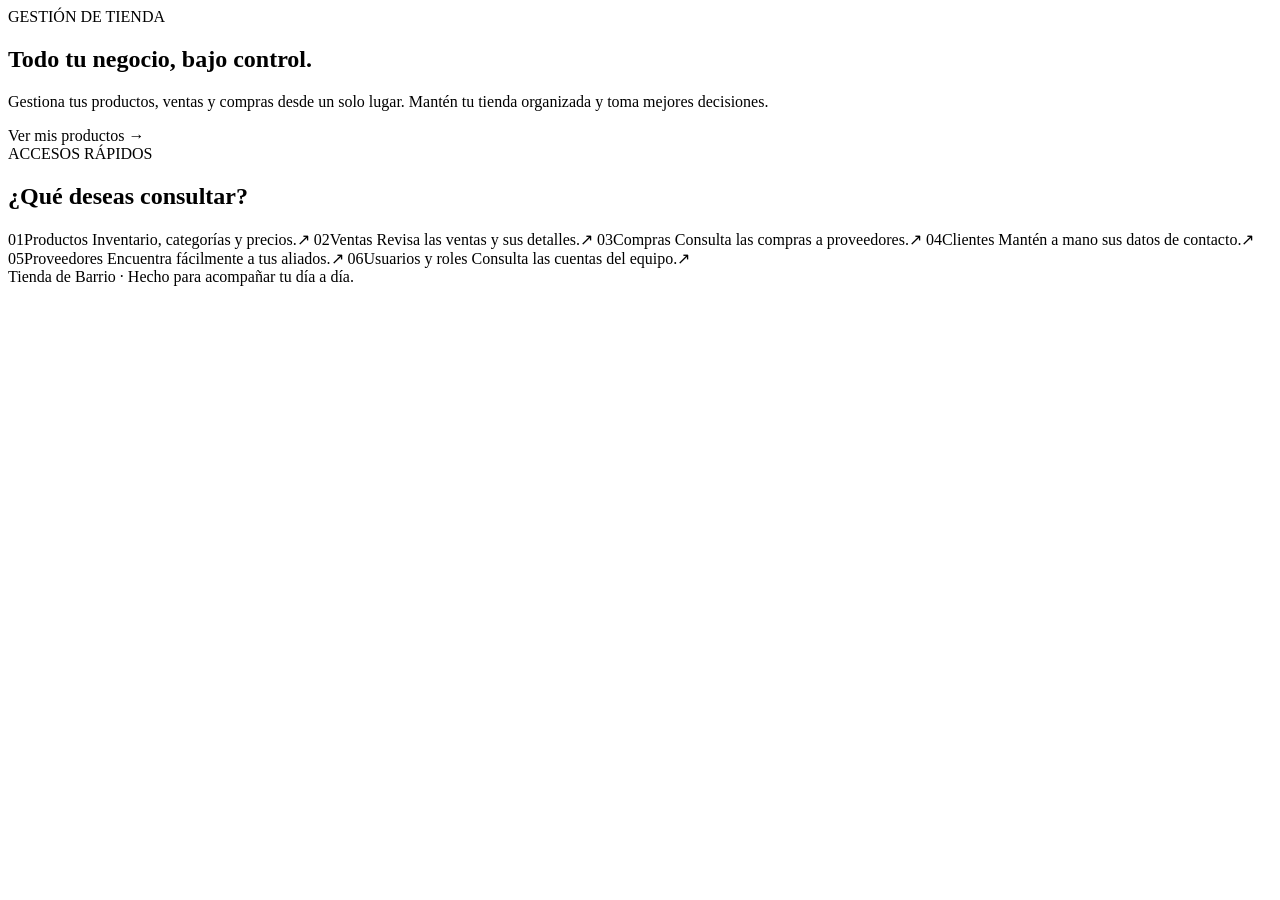
<file: src/main/resources/templates/index.html>
<!DOCTYPE html>
<html lang="es" xmlns:th="http://www.thymeleaf.org">
<head th:replace="~{fragments/layout :: head('Inicio')}"></head>
<body>
    <div class="app-shell">
        <aside th:replace="~{fragments/layout :: sidebar('inicio')}"></aside>
        <div class="app-main">
            <header th:replace="~{fragments/layout :: pageHeader('Tu negocio, siempre en orden', 'Administra tu tienda de manera fácil, organizada y segura.')}"></header>
            <main class="content">
                <section class="welcome-card">
                    <div class="welcome-copy">
                        <span class="eyebrow">GESTIÓN DE TIENDA</span>
                        <h2>Todo tu negocio, bajo control.</h2>
                        <p>Gestiona tus productos, ventas y compras desde un solo lugar. Mantén tu tienda organizada y toma mejores decisiones.</p>
                        <a class="button button-light" th:href="@{/web/productos}">Ver mis productos <span aria-hidden="true">→</span></a>
                    </div>
                    <div class="welcome-art" role="img" aria-label="Ilustración de una tienda de barrio"></div>
                </section>

                <section class="section-block">
                    <div class="section-heading">
                        <div>
                            <span class="eyebrow">ACCESOS RÁPIDOS</span>
                            <h2>¿Qué deseas consultar?</h2>
                        </div>
                    </div>
                    <div class="module-grid">
                        <a class="module-card" th:href="@{/web/productos}">
                            <span class="module-icon">01</span><span class="module-title">Productos</span>
                            <span class="module-description">Inventario, categorías y precios.</span><span class="module-arrow">↗</span>
                        </a>
                        <a class="module-card" th:href="@{/web/ventas}">
                            <span class="module-icon">02</span><span class="module-title">Ventas</span>
                            <span class="module-description">Revisa las ventas y sus detalles.</span><span class="module-arrow">↗</span>
                        </a>
                        <a class="module-card" th:href="@{/web/compras}">
                            <span class="module-icon">03</span><span class="module-title">Compras</span>
                            <span class="module-description">Consulta las compras a proveedores.</span><span class="module-arrow">↗</span>
                        </a>
                        <a class="module-card" th:href="@{/web/clientes}">
                            <span class="module-icon">04</span><span class="module-title">Clientes</span>
                            <span class="module-description">Mantén a mano sus datos de contacto.</span><span class="module-arrow">↗</span>
                        </a>
                        <a class="module-card" th:href="@{/web/proveedores}">
                            <span class="module-icon">05</span><span class="module-title">Proveedores</span>
                            <span class="module-description">Encuentra fácilmente a tus aliados.</span><span class="module-arrow">↗</span>
                        </a>
                        <a class="module-card" th:if="${esAdministrador}" th:href="@{/web/usuarios}">
                            <span class="module-icon">06</span><span class="module-title">Usuarios y roles</span>
                            <span class="module-description">Consulta las cuentas del equipo.</span><span class="module-arrow">↗</span>
                        </a>
                    </div>
                </section>
                <footer class="page-footer">Tienda de Barrio <span>·</span> Hecho para acompañar tu día a día.</footer>
            </main>
        </div>
    </div>
    <script th:src="@{/js/app.js}" defer></script>
</body>
</html>
</file>
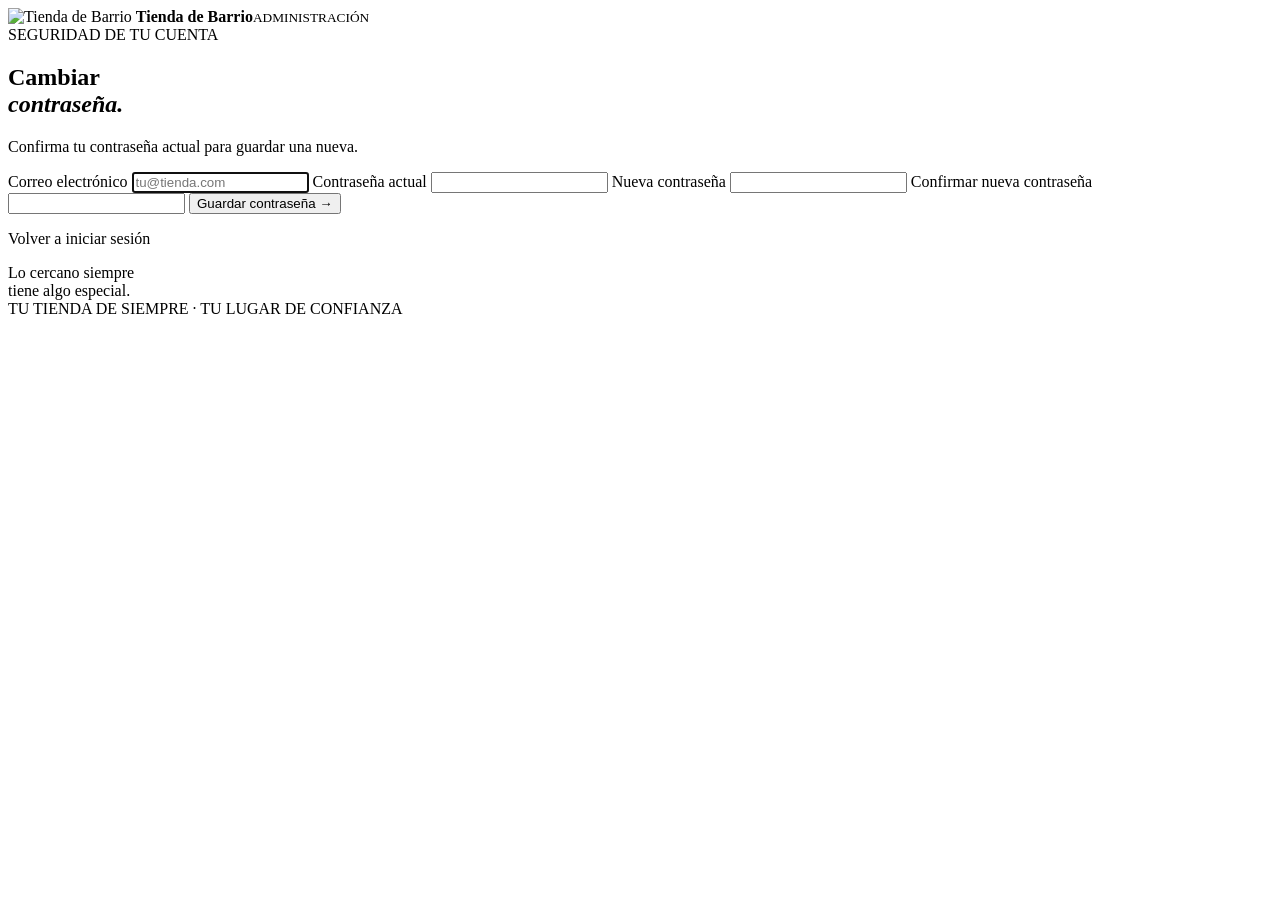
<file: src/main/resources/templates/cambiar-contrasena.html>
<!DOCTYPE html>
<html lang="es" xmlns:th="http://www.thymeleaf.org">
<head>
    <meta charset="UTF-8">
    <meta name="viewport" content="width=device-width, initial-scale=1">
    <meta name="theme-color" content="#f5f1e7">
    <title>Cambiar contraseña | Tienda de Barrio</title>
    <link rel="stylesheet" th:href="@{/css/app.css}">
</head>
<body class="login-page">
    <main class="login-layout">
        <section class="login-panel">
            <a class="brand login-brand" th:href="@{/login}">
                <img class="brand-logo" th:src="@{/images/logotipo.png}" alt="Tienda de Barrio">
                <span class="brand-copy"><strong>Tienda de Barrio</strong><small>ADMINISTRACIÓN</small></span>
            </a>
            <div class="login-content">
                <span class="eyebrow">SEGURIDAD DE TU CUENTA</span>
                <h1>Cambiar<br><em>contraseña.</em></h1>
                <p>Confirma tu contraseña actual para guardar una nueva.</p>
                <div class="login-notice" th:if="${errorContrasena}" th:text="${errorContrasena}" role="alert"></div>
                <div class="login-success" th:if="${exitoContrasena}" th:text="${exitoContrasena}" role="status"></div>
                <form class="login-form" th:action="@{/cambiar-contrasena}" method="post">
                    <label for="correo">Correo electrónico</label>
                    <input id="correo" name="correo" type="email" placeholder="tu@tienda.com" autocomplete="username" required autofocus>
                    <label for="contrasenaActual">Contraseña actual</label>
                    <input id="contrasenaActual" name="contrasenaActual" type="password" autocomplete="current-password" required>
                    <label for="contrasenaNueva">Nueva contraseña</label>
                    <input id="contrasenaNueva" name="contrasenaNueva" type="password" autocomplete="new-password" minlength="8" required>
                    <label for="confirmarContrasena">Confirmar nueva contraseña</label>
                    <input id="confirmarContrasena" name="confirmarContrasena" type="password" autocomplete="new-password" minlength="8" required>
                    <button class="button button-primary login-submit" type="submit">Guardar contraseña <span aria-hidden="true">→</span></button>
                </form>
                <p class="login-footnote"><a class="password-change-link" th:href="@{/login}">Volver a iniciar sesión</a></p>
            </div>
        </section>
        <aside class="login-visual">
            <div class="login-visual-overlay"></div>
            <div class="visual-caption"><span class="visual-line"></span><span>Lo cercano siempre<br>tiene algo especial.</span></div>
            <span class="visual-location">TU TIENDA DE SIEMPRE · TU LUGAR DE CONFIANZA</span>
        </aside>
    </main>
</body>
</html>
</file>
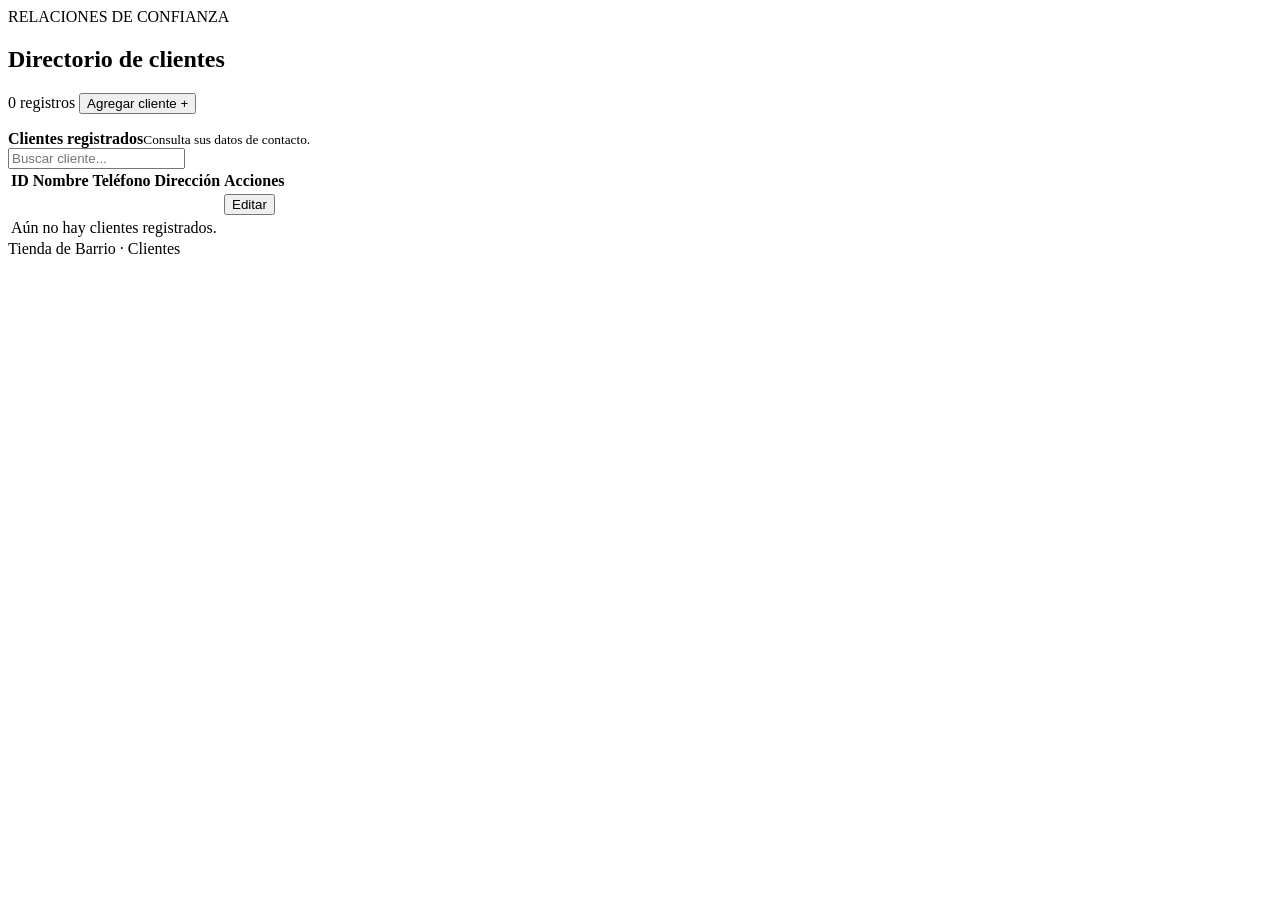
<file: src/main/resources/templates/clientes.html>
<!DOCTYPE html>
<html lang="es" xmlns:th="http://www.thymeleaf.org">
<head th:replace="~{fragments/layout :: head('Clientes')}"></head>
<body>
    <div class="app-shell">
        <aside th:replace="~{fragments/layout :: sidebar('clientes')}"></aside>
        <div class="app-main">
            <header th:replace="~{fragments/layout :: pageHeader('Clientes', 'La información de las personas que hacen crecer tu negocio.')}"></header>
            <main class="content">
                <section class="section-block">
                    <div class="section-heading">
                        <div><span class="eyebrow">RELACIONES DE CONFIANZA</span><h2>Directorio de clientes</h2></div>
                        <div class="catalog-heading-actions">
                            <span class="list-count" th:text="${#lists.size(clientes)} + ' registros'">0 registros</span>
                            <button class="button button-primary" type="button"
                                    data-toggle-form="#nuevo-cliente" aria-controls="nuevo-cliente" aria-expanded="false">
                                Agregar cliente <span aria-hidden="true">+</span>
                            </button>
                        </div>
                    </div>
                    <p class="form-feedback form-feedback-error" th:if="${errorCliente}" th:text="${errorCliente}" role="alert"></p>
                    <p class="form-feedback form-feedback-success" th:if="${exitoCliente}" th:text="${exitoCliente}" role="status"></p>
                    <div id="nuevo-cliente" class="table-card catalog-add-panel" hidden>
                        <div class="table-toolbar"><div class="table-title"><strong>Agregar cliente</strong><small>Registra sus datos de contacto.</small></div></div>
                        <form class="catalog-form" th:action="@{/web/clientes}" th:object="${nuevoCliente}" method="post">
                            <input type="hidden" th:name="${_csrf.parameterName}" th:value="${_csrf.token}">
                            <label>Nombre<input th:field="*{nombre}" type="text" maxlength="120" required></label>
                            <label>Teléfono<input th:field="*{telefono}" type="tel" minlength="8" maxlength="30" required></label>
                            <label>Dirección<input th:field="*{direccion}" type="text" maxlength="255" required></label>
                            <button class="button button-primary catalog-submit" type="submit">Guardar cliente</button>
                        </form>
                    </div>
                    <div class="table-card">
                        <div class="table-toolbar">
                            <div class="table-title"><strong>Clientes registrados</strong><small>Consulta sus datos de contacto.</small></div>
                            <input class="table-search" type="search" placeholder="Buscar cliente..." aria-label="Buscar clientes" data-table-filter="#tabla-clientes">
                        </div>
                        <div class="table-scroll">
                            <table id="tabla-clientes">
                                <thead><tr><th>ID</th><th>Nombre</th><th>Teléfono</th><th>Dirección</th><th th:if="${esAdministrador}">Acciones</th></tr></thead>
                                <tbody>
                                    <th:block th:each="cliente : ${clientes}">
                                    <tr data-search-row>
                                        <td class="table-id" th:text="${cliente.idCliente}"></td>
                                        <td><strong th:text="${cliente.nombre}"></strong></td>
                                        <td th:text="${cliente.telefono}"></td>
                                        <td th:text="${cliente.direccion}"></td>
                                        <td th:if="${esAdministrador}"><button class="table-link" type="button"
                                            th:attr="data-toggle-form=|#editar-cliente-${cliente.idCliente}|, aria-controls=|editar-cliente-${cliente.idCliente}|"
                                            aria-expanded="false">Editar</button></td>
                                    </tr>
                                    <tr th:if="${esAdministrador}" class="catalog-edit-row" th:id="'editar-cliente-' + ${cliente.idCliente}" hidden>
                                        <td colspan="5">
                                            <form class="catalog-form" th:action="@{/web/clientes/{id}/editar(id=${cliente.idCliente})}" method="post">
                                                <input type="hidden" th:name="${_csrf.parameterName}" th:value="${_csrf.token}">
                                                <label>Nombre<input name="nombre" th:value="${cliente.nombre}" type="text" maxlength="120" required></label>
                                                <label>Teléfono<input name="telefono" th:value="${cliente.telefono}" type="tel" minlength="8" maxlength="30" required></label>
                                                <label>Dirección<input name="direccion" th:value="${cliente.direccion}" type="text" maxlength="255" required></label>
                                                <button class="button button-primary catalog-submit" type="submit">Guardar cambios</button>
                                            </form>
                                        </td>
                                    </tr>
                                    </th:block>
                                    <tr th:if="${#lists.isEmpty(clientes)}"><td class="empty-state" colspan="5">Aún no hay clientes registrados.</td></tr>
                                </tbody>
                            </table>
                        </div>
                    </div>
                </section>
                <footer class="page-footer">Tienda de Barrio <span>·</span> Clientes</footer>
            </main>
        </div>
    </div>
    <script th:src="@{/js/app.js}" defer></script>
</body>
</html>
</file>
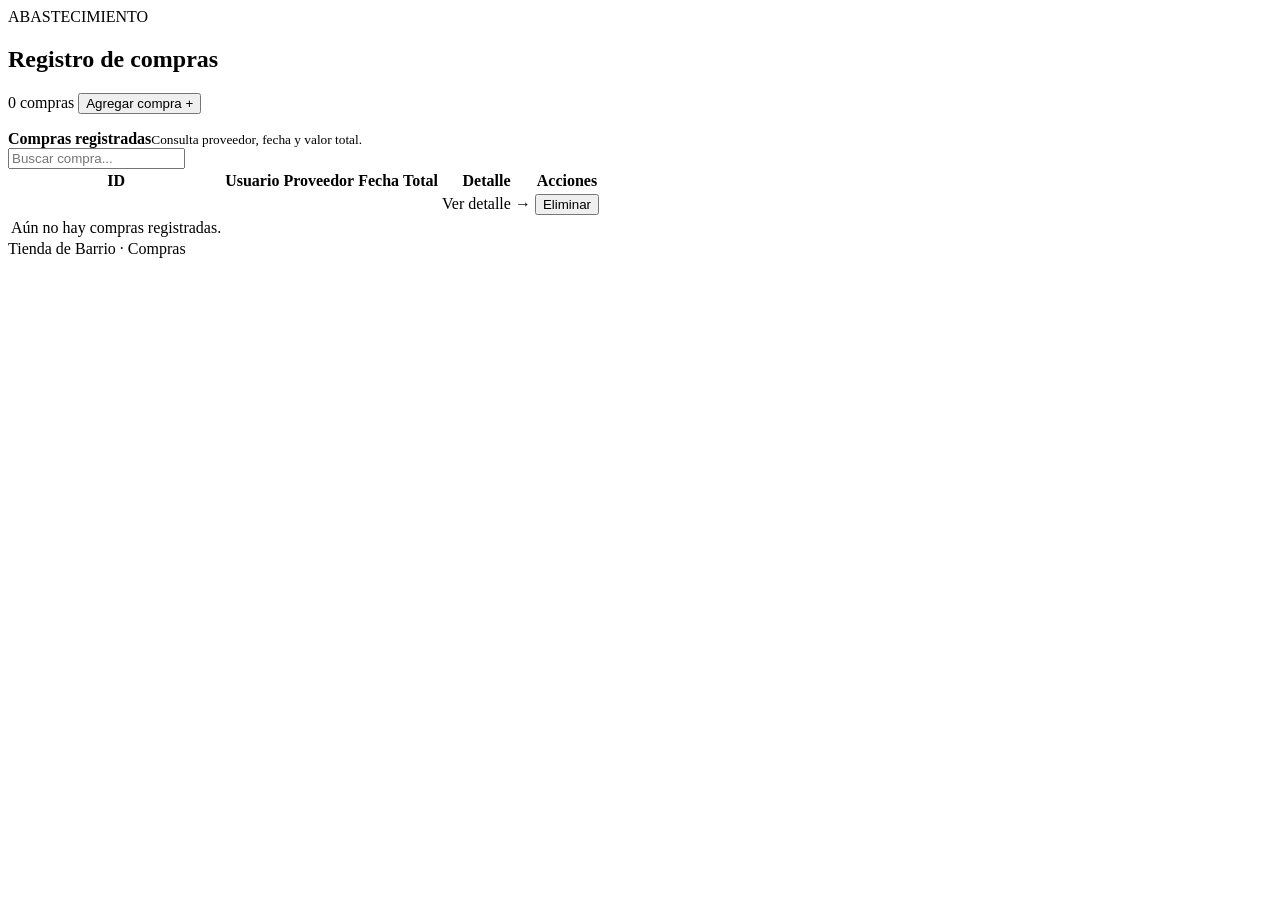
<file: src/main/resources/templates/compras.html>
<!DOCTYPE html>
<html lang="es" xmlns:th="http://www.thymeleaf.org">
<head th:replace="~{fragments/layout :: head('Compras')}"></head>
<body>
    <div class="app-shell">
        <aside th:replace="~{fragments/layout :: sidebar('compras')}"></aside>
        <div class="app-main">
            <header th:replace="~{fragments/layout :: pageHeader('Compras', 'Lleva el control de lo que entra a tu tienda.')}"></header>
            <main class="content">
                <section class="section-block">
                    <div class="section-heading">
                        <div><span class="eyebrow">ABASTECIMIENTO</span><h2>Registro de compras</h2></div>
                        <div class="catalog-heading-actions">
                            <span class="list-count" th:text="${#lists.size(compras)} + ' compras'">0 compras</span>
                            <button class="button button-primary" type="button" data-toggle-form="#nueva-compra"
                                    aria-controls="nueva-compra" aria-expanded="false">Agregar compra <span aria-hidden="true">+</span></button>
                        </div>
                    </div>
                    <p class="form-feedback form-feedback-error" th:if="${errorCompra}" th:text="${errorCompra}" role="alert"></p>
                    <p class="form-feedback form-feedback-success" th:if="${exitoCompra}" th:text="${exitoCompra}" role="status"></p>
                    <div id="nueva-compra" class="table-card catalog-add-panel" hidden>
                        <div class="table-toolbar"><div class="table-title"><strong>Registrar compra</strong><small>Indica el costo unitario de cada producto; las existencias se actualizarán.</small></div></div>
                        <form class="catalog-form" th:action="@{/web/compras}" method="post">
                            <input type="hidden" th:name="${_csrf.parameterName}" th:value="${_csrf.token}">
                            <label>Proveedor<select name="idProveedor" required>
                                <option value="" disabled selected>Selecciona un proveedor</option>
                                <option th:each="proveedor : ${proveedores}" th:value="${proveedor.idProveedor}" th:text="${proveedor.nombre}"></option>
                            </select></label>
                            <div class="operation-lines" id="lineas-compra" data-operation-lines>
                                <div class="operation-line purchase-line" data-operation-line>
                                    <label>Producto<select name="idsProducto" required>
                                        <option value="" disabled selected>Selecciona un producto</option>
                                        <option th:each="producto : ${productos}" th:value="${producto.idProducto}"
                                                th:text="${producto.nombre + ' · stock actual: ' + producto.cantidad}"></option>
                                    </select></label>
                                    <label>Cantidad<input name="cantidades" type="number" min="1" value="1" data-default-value="1" required></label>
                                    <label>Costo unitario<input name="precios" type="number" min="0.01" step="0.01" data-default-value="" required></label>
                                    <button class="table-danger" type="button" data-remove-line aria-label="Quitar producto">Quitar</button>
                                </div>
                            </div>
                            <div class="operation-form-actions">
                                <button class="table-link" type="button" data-add-line="#lineas-compra">Agregar otro producto</button>
                                <button class="button button-primary catalog-submit" type="submit">Guardar compra</button>
                            </div>
                        </form>
                    </div>
                    <div class="table-card">
                        <div class="table-toolbar">
                            <div class="table-title"><strong>Compras registradas</strong><small>Consulta proveedor, fecha y valor total.</small></div>
                            <input class="table-search" type="search" placeholder="Buscar compra..." aria-label="Buscar compras" data-table-filter="#tabla-compras">
                        </div>
                        <div class="table-scroll">
                            <table id="tabla-compras">
                                <thead><tr><th>ID</th><th>Usuario</th><th>Proveedor</th><th>Fecha</th><th>Total</th><th>Detalle</th><th th:if="${esAdministrador}">Acciones</th></tr></thead>
                                <tbody>
                                    <tr th:each="compra : ${compras}" data-search-row>
                                        <td class="table-id" th:text="${compra.idCompra}"></td>
                                        <td th:text="${compra.idUsuario}"></td>
                                        <td th:text="${compra.idProveedor}"></td>
                                        <td th:text="${compra.fecha != null ? #strings.substring(compra.fecha.toString(), 0, 10) : '—'}"></td>
                                        <td th:text="${'$ ' + #numbers.formatDecimal(compra.total, 1, 2)}"></td>
                                        <td><a class="table-link" th:href="@{/web/compras/{id}/detalles(id=${compra.idCompra})}">Ver detalle <span aria-hidden="true">→</span></a></td>
                                        <td th:if="${esAdministrador}">
                                            <form th:action="@{/web/compras/{id}/eliminar(id=${compra.idCompra})}" method="post"
                                                  data-confirm-delete
                                                  data-confirm-message="¿Eliminar esta compra? Se descontarán del inventario sus productos, si hay existencias suficientes.">
                                                <input type="hidden" th:name="${_csrf.parameterName}" th:value="${_csrf.token}">
                                                <button class="table-danger" type="submit">Eliminar</button>
                                            </form>
                                        </td>
                                    </tr>
                                    <tr th:if="${#lists.isEmpty(compras)}"><td class="empty-state" th:attr="colspan=${esAdministrador ? 7 : 6}">Aún no hay compras registradas.</td></tr>
                                </tbody>
                            </table>
                        </div>
                    </div>
                </section>
                <footer class="page-footer">Tienda de Barrio <span>·</span> Compras</footer>
            </main>
        </div>
    </div>
    <script th:src="@{/js/app.js}" defer></script>
</body>
</html>
</file>
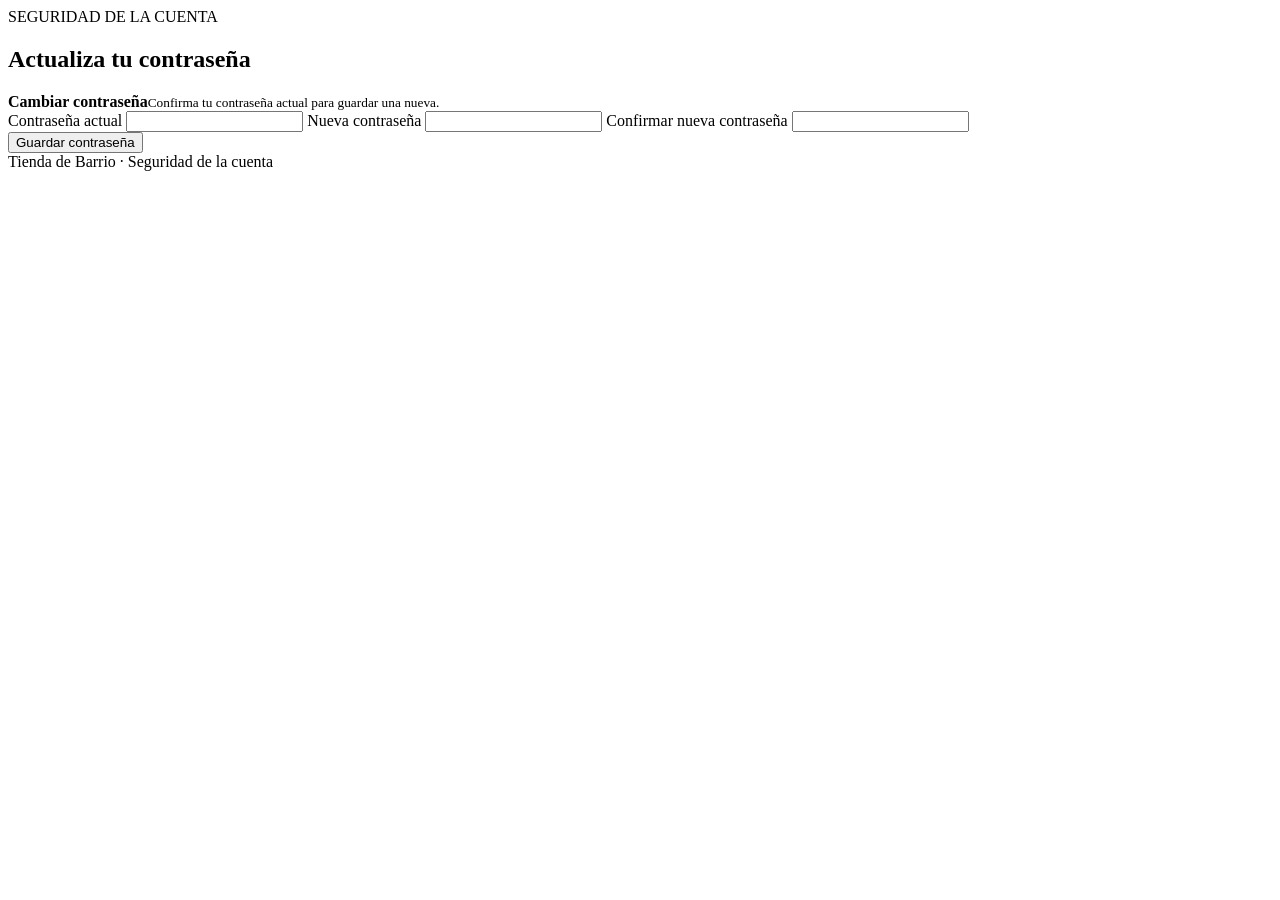
<file: src/main/resources/templates/contrasena.html>
<!DOCTYPE html>
<html lang="es" xmlns:th="http://www.thymeleaf.org">
<head th:replace="~{fragments/layout :: head('Cambiar contraseña')}"></head>
<body>
    <div class="app-shell">
        <aside th:replace="~{fragments/layout :: sidebar('contrasena')}"></aside>
        <div class="app-main">
            <header th:replace="~{fragments/layout :: pageHeader('Cambiar contraseña', 'Actualiza la clave de acceso de tu cuenta.')}"></header>
            <main class="content">
                <section class="section-block">
                    <div class="section-heading">
                        <div>
                            <span class="eyebrow">SEGURIDAD DE LA CUENTA</span>
                            <h2>Actualiza tu contraseña</h2>
                        </div>
                    </div>
                    <p class="form-feedback form-feedback-error" th:if="${errorContrasena}" th:text="${errorContrasena}" role="alert"></p>
                    <p class="form-feedback form-feedback-success" th:if="${exitoContrasena}" th:text="${exitoContrasena}" role="status"></p>
                    <div class="table-card user-create-card">
                        <div class="table-toolbar">
                            <div class="table-title"><strong>Cambiar contraseña</strong><small>Confirma tu contraseña actual para guardar una nueva.</small></div>
                        </div>
                        <form class="user-create-form password-change-form" th:action="@{/web/contrasena}" method="post">
                            <input type="hidden" th:name="${_csrf.parameterName}" th:value="${_csrf.token}">
                            <label>Contraseña actual
                                <input name="contrasenaActual" type="password" autocomplete="current-password" required>
                            </label>
                            <label>Nueva contraseña
                                <input name="contrasenaNueva" type="password" autocomplete="new-password" minlength="8" required>
                            </label>
                            <label>Confirmar nueva contraseña
                                <input name="confirmarContrasena" type="password" autocomplete="new-password" minlength="8" required>
                            </label>
                            <div class="user-edit-actions">
                                <button class="button button-primary user-create-submit" type="submit">Guardar contraseña</button>
                            </div>
                        </form>
                    </div>
                </section>
                <footer class="page-footer">Tienda de Barrio <span>·</span> Seguridad de la cuenta</footer>
            </main>
        </div>
    </div>
    <script th:src="@{/js/app.js}" defer></script>
</body>
</html>
</file>
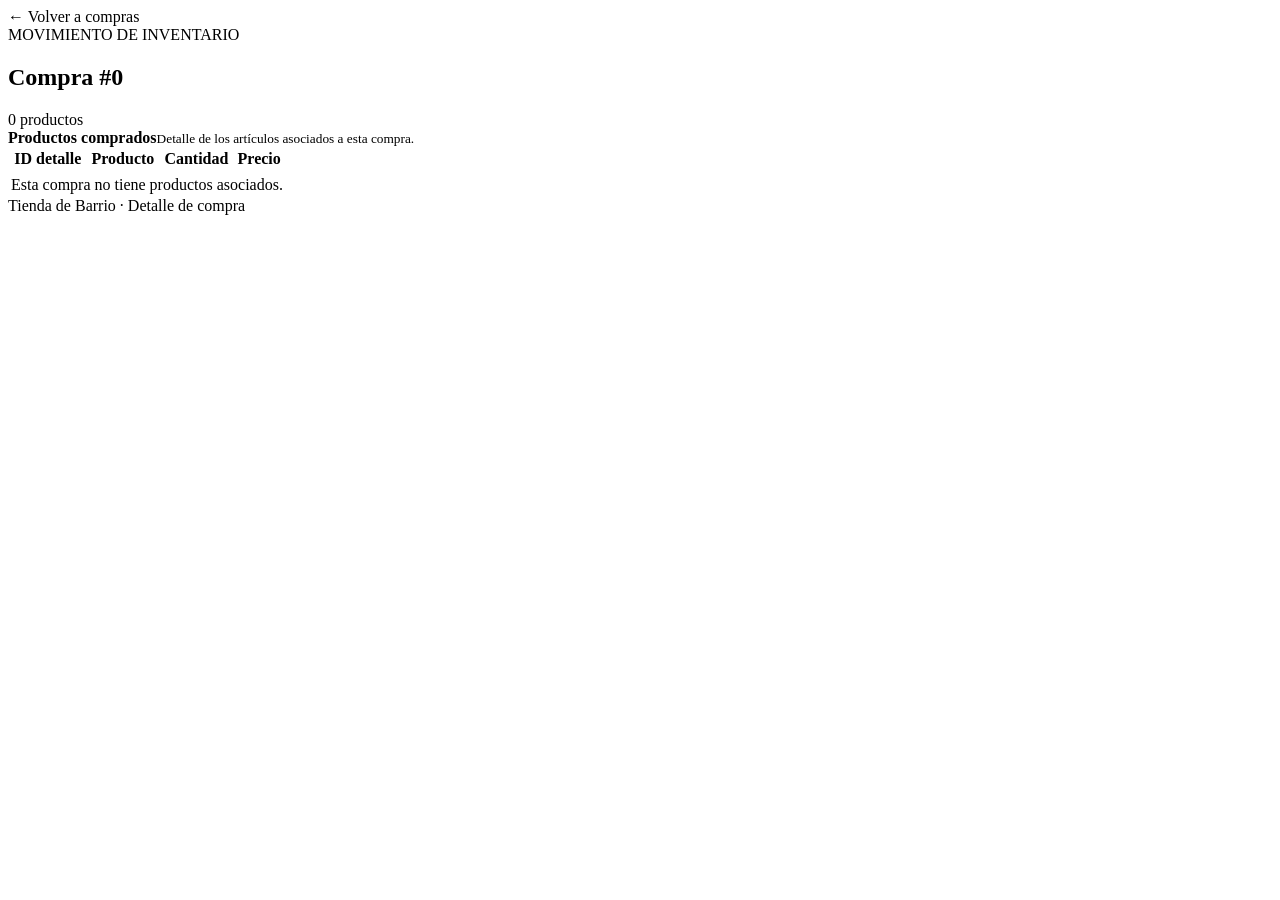
<file: src/main/resources/templates/detalles-compra.html>
<!DOCTYPE html>
<html lang="es" xmlns:th="http://www.thymeleaf.org">
<head th:replace="~{fragments/layout :: head('Detalle de compra')}"></head>
<body>
    <div class="app-shell">
        <aside th:replace="~{fragments/layout :: sidebar('compras')}"></aside>
        <div class="app-main">
            <header th:replace="~{fragments/layout :: pageHeader('Detalle de compra', 'Productos y cantidades incluidas en esta compra.')}"></header>
            <main class="content">
                <section class="section-block">
                    <a class="back-link" th:href="@{/web/compras}"><span aria-hidden="true">←</span> Volver a compras</a>
                    <div class="section-heading">
                        <div><span class="eyebrow">MOVIMIENTO DE INVENTARIO</span><h2>Compra <span class="detail-id" th:text="${'#' + idCompra}">#0</span></h2></div>
                        <span class="list-count" th:text="${#lists.size(detalles)} + ' productos'">0 productos</span>
                    </div>
                    <div class="table-card">
                        <div class="table-toolbar"><div class="table-title"><strong>Productos comprados</strong><small>Detalle de los artículos asociados a esta compra.</small></div></div>
                        <div class="table-scroll">
                            <table>
                                <thead><tr><th>ID detalle</th><th>Producto</th><th>Cantidad</th><th>Precio</th></tr></thead>
                                <tbody>
                                    <tr th:each="detalle : ${detalles}">
                                        <td class="table-id" th:text="${detalle.idDetalle}"></td>
                                        <td th:text="${detalle.idProducto}"></td>
                                        <td th:text="${detalle.cantidad}"></td>
                                        <td th:text="${'$ ' + #numbers.formatDecimal(detalle.precio, 1, 2)}"></td>
                                    </tr>
                                    <tr th:if="${#lists.isEmpty(detalles)}"><td class="empty-state" colspan="4">Esta compra no tiene productos asociados.</td></tr>
                                </tbody>
                            </table>
                        </div>
                    </div>
                </section>
                <footer class="page-footer">Tienda de Barrio <span>·</span> Detalle de compra</footer>
            </main>
        </div>
    </div>
    <script th:src="@{/js/app.js}" defer></script>
</body>
</html>
</file>
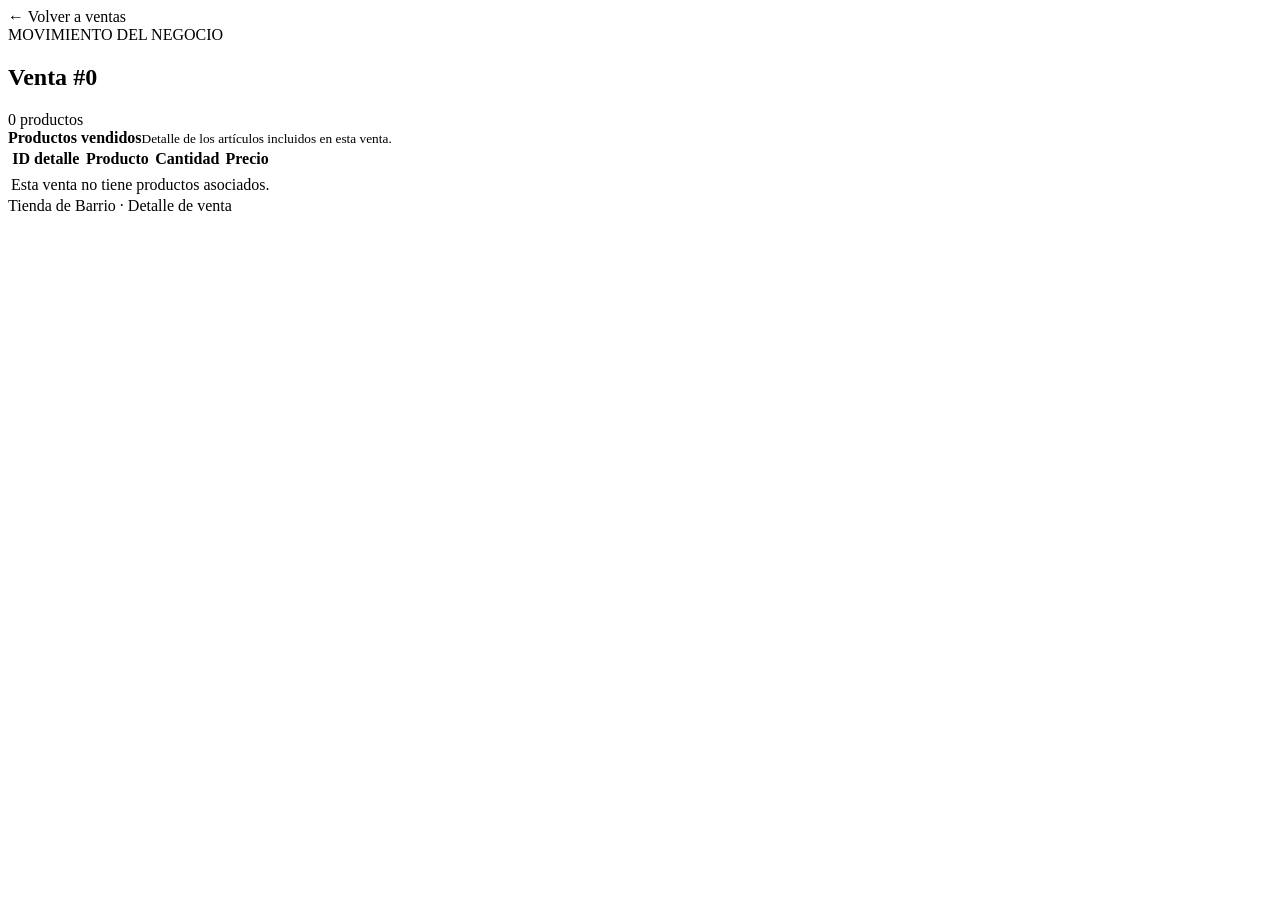
<file: src/main/resources/templates/detalles-venta.html>
<!DOCTYPE html>
<html lang="es" xmlns:th="http://www.thymeleaf.org">
<head th:replace="~{fragments/layout :: head('Detalle de venta')}"></head>
<body>
    <div class="app-shell">
        <aside th:replace="~{fragments/layout :: sidebar('ventas')}"></aside>
        <div class="app-main">
            <header th:replace="~{fragments/layout :: pageHeader('Detalle de venta', 'Productos y cantidades incluidos en esta venta.')}"></header>
            <main class="content">
                <section class="section-block">
                    <a class="back-link" th:href="@{/web/ventas}"><span aria-hidden="true">←</span> Volver a ventas</a>
                    <div class="section-heading">
                        <div><span class="eyebrow">MOVIMIENTO DEL NEGOCIO</span><h2>Venta <span class="detail-id" th:text="${'#' + idVenta}">#0</span></h2></div>
                        <span class="list-count" th:text="${#lists.size(detalles)} + ' productos'">0 productos</span>
                    </div>
                    <div class="table-card">
                        <div class="table-toolbar"><div class="table-title"><strong>Productos vendidos</strong><small>Detalle de los artículos incluidos en esta venta.</small></div></div>
                        <div class="table-scroll">
                            <table>
                                <thead><tr><th>ID detalle</th><th>Producto</th><th>Cantidad</th><th>Precio</th></tr></thead>
                                <tbody>
                                    <tr th:each="detalle : ${detalles}">
                                        <td class="table-id" th:text="${detalle.idDetalle}"></td>
                                        <td th:text="${detalle.idProducto}"></td>
                                        <td th:text="${detalle.cantidad}"></td>
                                        <td th:text="${'$ ' + #numbers.formatDecimal(detalle.precio, 1, 2)}"></td>
                                    </tr>
                                    <tr th:if="${#lists.isEmpty(detalles)}"><td class="empty-state" colspan="4">Esta venta no tiene productos asociados.</td></tr>
                                </tbody>
                            </table>
                        </div>
                    </div>
                </section>
                <footer class="page-footer">Tienda de Barrio <span>·</span> Detalle de venta</footer>
            </main>
        </div>
    </div>
    <script th:src="@{/js/app.js}" defer></script>
</body>
</html>
</file>
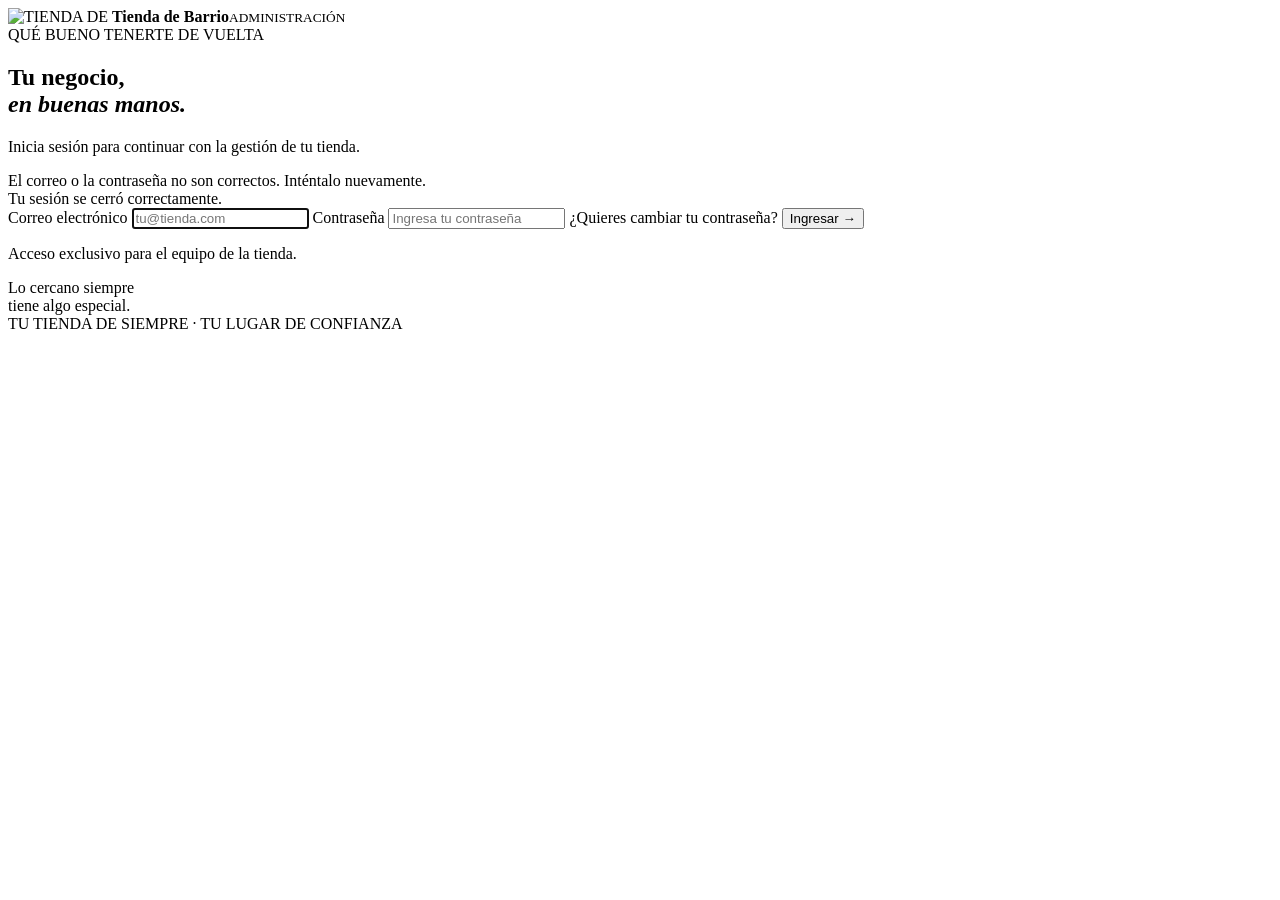
<file: src/main/resources/templates/login.html>
<!DOCTYPE html>
<html lang="es" xmlns:th="http://www.thymeleaf.org">
<head>
    <meta charset="UTF-8">
    <meta name="viewport" content="width=device-width, initial-scale=1">
    <meta name="theme-color" content="#f5f1e7">
    <title>Iniciar sesión | Tienda de Barrio</title>
    <link rel="stylesheet" th:href="@{/css/app.css}">
</head>
<body class="login-page">
    <main class="login-layout">
        <section class="login-panel">
            <a class="brand login-brand" th:href="@{/login}">
                <img class="brand-logo" th:src="@{/images/logotipo.png}" alt="TIENDA DE">
                <span class="brand-copy"><strong>Tienda de Barrio</strong><small>ADMINISTRACIÓN</small></span>
            </a>
            <div class="login-content">
                <span class="eyebrow">QUÉ BUENO TENERTE DE VUELTA</span>
                <h1>Tu negocio,<br><em>en buenas manos.</em></h1>
                <p>Inicia sesión para continuar con la gestión de tu tienda.</p>
                <div class="login-notice" th:if="${param.error}">El correo o la contraseña no son correctos. Inténtalo nuevamente.</div>
                <div class="login-success" th:if="${param.logout}">Tu sesión se cerró correctamente.</div>
                <form class="login-form" th:action="@{/login}" method="post">
                    <label for="username">Correo electrónico</label>
                    <input id="username" name="username" type="email" placeholder="tu@tienda.com" autocomplete="username" required autofocus>
                    <label for="password">Contraseña</label>
                    <input id="password" name="password" type="password" placeholder="Ingresa tu contraseña" autocomplete="current-password" required>
                    <a class="password-change-link" th:href="@{/cambiar-contrasena}">¿Quieres cambiar tu contraseña?</a>
                    <button class="button button-primary login-submit" type="submit">Ingresar <span aria-hidden="true">→</span></button>
                </form>
                <p class="login-footnote">Acceso exclusivo para el equipo de la tienda.</p>
            </div>
        </section>
        <aside class="login-visual">
            <div class="login-visual-overlay"></div>
            <div class="visual-caption"><span class="visual-line"></span><span>Lo cercano siempre<br>tiene algo especial.</span></div>
            <span class="visual-location">TU TIENDA DE SIEMPRE · TU LUGAR DE CONFIANZA</span>
        </aside>
    </main>
</body>
</html>
</file>
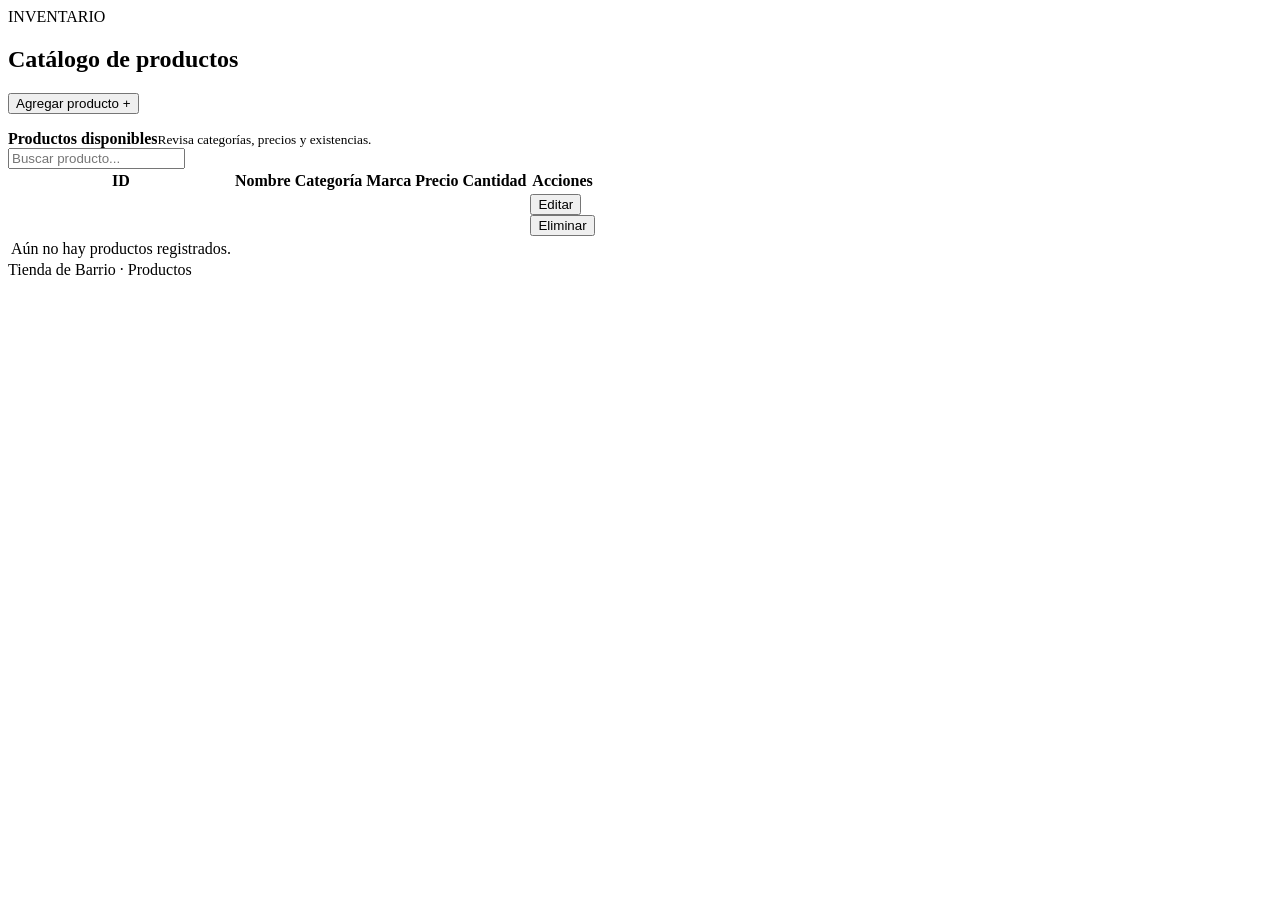
<file: src/main/resources/templates/productos.html>
<!DOCTYPE html>
<html lang="es" xmlns:th="http://www.thymeleaf.org">
<head th:replace="~{fragments/layout :: head('Productos')}"></head>
<body>
    <div class="app-shell">
        <aside th:replace="~{fragments/layout :: sidebar('productos')}"></aside>
        <div class="app-main">
            <header th:replace="~{fragments/layout :: pageHeader('Productos', 'Administra tu inventario, controla las existencias y mantén tus precios actualizados.')}"></header>
            <main class="content">
                <section class="section-block">
                    <div class="section-heading">
                        <div><span class="eyebrow">INVENTARIO</span><h2>Catálogo de productos</h2></div>
                        <div class="catalog-heading-actions">
                            <button th:if="${esAdministrador}" class="button button-primary" type="button"
                                    data-toggle-form="#nuevo-producto" aria-controls="nuevo-producto" aria-expanded="false">
                                Agregar producto <span aria-hidden="true">+</span>
                            </button>
                        </div>
                    </div>
                    <p class="form-feedback form-feedback-error" th:if="${errorProducto}" th:text="${errorProducto}" role="alert"></p>
                    <p class="form-feedback form-feedback-success" th:if="${exitoProducto}" th:text="${exitoProducto}" role="status"></p>
                    <div id="nuevo-producto" class="table-card catalog-add-panel" th:if="${esAdministrador}" hidden>
                        <div class="table-toolbar"><div class="table-title"><strong>Agregar producto</strong><small>Completa la información del inventario.</small></div></div>
                        <form class="catalog-form" th:action="@{/web/productos}" th:object="${nuevoProducto}" method="post">
                            <input type="hidden" th:name="${_csrf.parameterName}" th:value="${_csrf.token}">
                            <label>Nombre<input th:field="*{nombre}" type="text" maxlength="120" required></label>
                            <label>Categoría<select th:field="*{categoria}" required>
                                <option value="" disabled>Selecciona una categoría</option>
                                <option th:each="categoria : ${categorias}" th:value="${categoria}" th:text="${categoria}"></option>
                            </select></label>
                            <label>Marca<input th:field="*{marca}" type="text" maxlength="80" required></label>
                            <label>Precio<input th:field="*{precio}" type="number" min="0.01" step="0.01" required></label>
                            <label>Cantidad<input th:field="*{cantidad}" type="number" min="0" step="1" required></label>
                            <button class="button button-primary catalog-submit" type="submit">Guardar producto</button>
                        </form>
                    </div>
                    <div class="table-card">
                        <div class="table-toolbar">
                            <div class="table-title"><strong>Productos disponibles</strong><small>Revisa categorías, precios y existencias.</small></div>
                            <input class="table-search" type="search" placeholder="Buscar producto..." aria-label="Buscar productos" data-table-filter="#tabla-productos">
                        </div>
                        <div class="table-scroll">
                            <table id="tabla-productos">
                                <thead><tr><th>ID</th><th>Nombre</th><th>Categoría</th><th>Marca</th><th>Precio</th><th>Cantidad</th><th th:if="${esAdministrador}">Acciones</th></tr></thead>
                                <tbody>
                                    <th:block th:each="producto : ${productos}">
                                    <tr data-search-row>
                                        <td class="table-id" th:text="${producto.idProducto}"></td>
                                        <td><strong th:text="${producto.nombre}"></strong></td>
                                        <td th:text="${producto.categoria}"></td>
                                        <td th:text="${producto.marca}"></td>
                                        <td th:text="${'$ ' + #numbers.formatDecimal(producto.precio, 1, 2)}"></td>
                                        <td th:text="${producto.cantidad}"></td>
                                        <td th:if="${esAdministrador}">
                                            <div class="user-actions">
                                                <button class="table-link" type="button"
                                                        th:attr="data-toggle-form=|#editar-producto-${producto.idProducto}|, aria-controls=|editar-producto-${producto.idProducto}|"
                                                        aria-expanded="false">Editar</button>
                                                <form th:action="@{/web/productos/{id}/eliminar(id=${producto.idProducto})}"
                                                      method="post" data-confirm-delete
                                                      data-confirm-message="¿Eliminar este producto? No se podrá eliminar si tiene compras o ventas registradas.">
                                                    <input type="hidden" th:name="${_csrf.parameterName}" th:value="${_csrf.token}">
                                                    <button class="table-danger" type="submit">Eliminar</button>
                                                </form>
                                            </div>
                                        </td>
                                    </tr>
                                    <tr th:if="${esAdministrador}" class="catalog-edit-row" th:id="'editar-producto-' + ${producto.idProducto}" hidden>
                                        <td colspan="7">
                                            <form class="catalog-form" th:action="@{/web/productos/{id}/editar(id=${producto.idProducto})}" method="post">
                                                <input type="hidden" th:name="${_csrf.parameterName}" th:value="${_csrf.token}">
                                                <label>Nombre<input name="nombre" th:value="${producto.nombre}" type="text" maxlength="120" required></label>
                                                <label>Categoría<select name="categoria" required>
                                                    <option th:each="categoria : ${categorias}" th:value="${categoria}"
                                                            th:text="${categoria}" th:selected="${categoria == producto.categoria}"></option>
                                                </select></label>
                                                <label>Marca<input name="marca" th:value="${producto.marca}" type="text" maxlength="80" required></label>
                                                <label>Precio<input name="precio" th:value="${producto.precio}" type="number" min="0.01" step="0.01" required></label>
                                                <label>Cantidad<input name="cantidad" th:value="${producto.cantidad}" type="number" min="0" step="1" required></label>
                                                <button class="button button-primary catalog-submit" type="submit">Guardar cambios</button>
                                            </form>
                                        </td>
                                    </tr>
                                    </th:block>
                                    <tr th:if="${#lists.isEmpty(productos)}"><td class="empty-state" th:attr="colspan=${esAdministrador ? 7 : 6}">Aún no hay productos registrados.</td></tr>
                                </tbody>
                            </table>
                        </div>
                    </div>
                </section>
                <footer class="page-footer">Tienda de Barrio <span>·</span> Productos</footer>
            </main>
        </div>
    </div>
    <script th:src="@{/js/app.js}" defer></script>
</body>
</html>
</file>
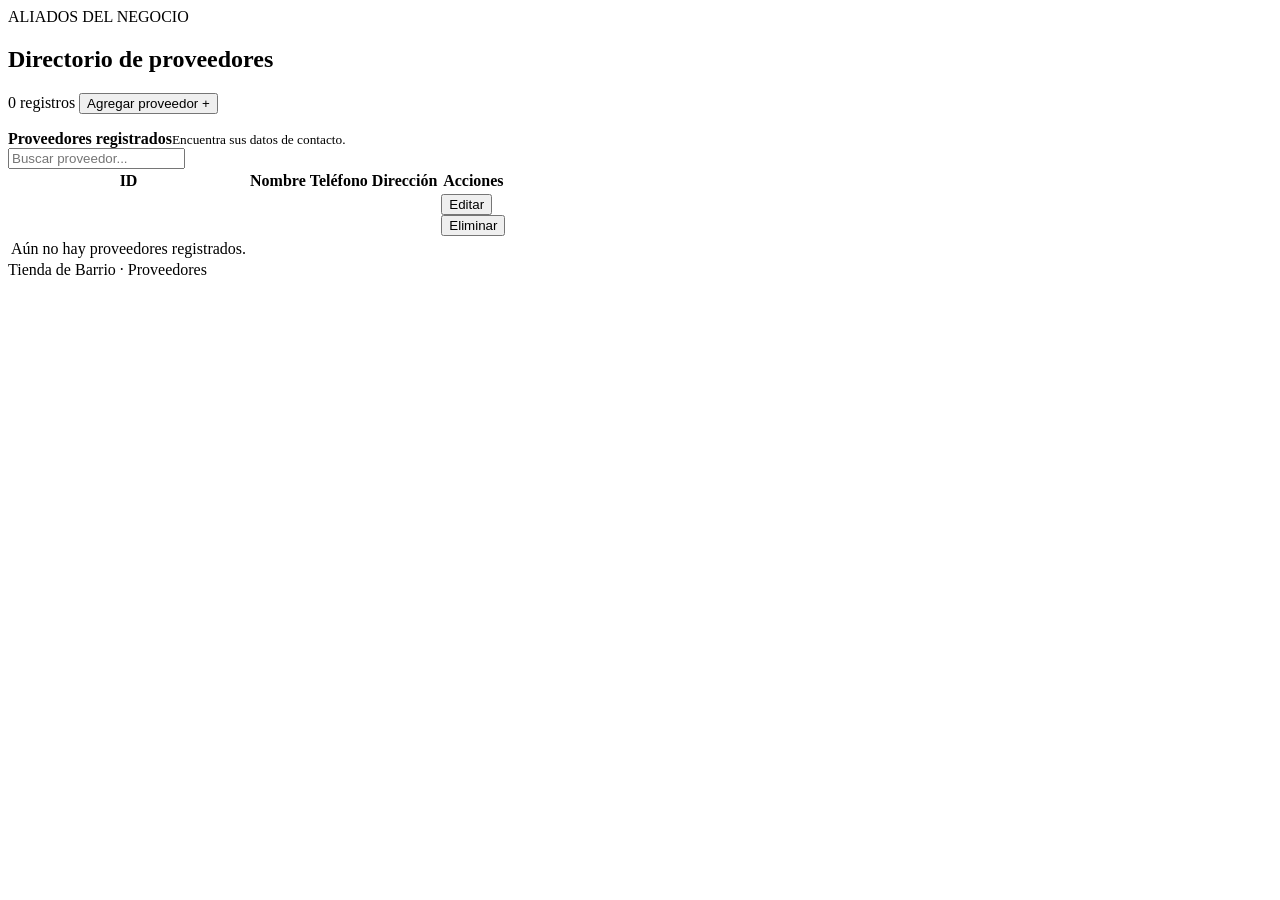
<file: src/main/resources/templates/proveedores.html>
<!DOCTYPE html>
<html lang="es" xmlns:th="http://www.thymeleaf.org">
<head th:replace="~{fragments/layout :: head('Proveedores')}"></head>
<body>
    <div class="app-shell">
        <aside th:replace="~{fragments/layout :: sidebar('proveedores')}"></aside>
        <div class="app-main">
            <header th:replace="~{fragments/layout :: pageHeader('Proveedores', 'Tus aliados para que nunca falte lo importante.')}"></header>
            <main class="content">
                <section class="section-block">
                    <div class="section-heading">
                        <div><span class="eyebrow">ALIADOS DEL NEGOCIO</span><h2>Directorio de proveedores</h2></div>
                        <div class="catalog-heading-actions">
                            <span class="list-count" th:text="${#lists.size(proveedores)} + ' registros'">0 registros</span>
                            <button th:if="${esAdministrador}" class="button button-primary" type="button"
                                    data-toggle-form="#nuevo-proveedor" aria-controls="nuevo-proveedor" aria-expanded="false">
                                Agregar proveedor <span aria-hidden="true">+</span>
                            </button>
                        </div>
                    </div>
                    <p class="form-feedback form-feedback-error" th:if="${errorProveedor}" th:text="${errorProveedor}" role="alert"></p>
                    <p class="form-feedback form-feedback-success" th:if="${exitoProveedor}" th:text="${exitoProveedor}" role="status"></p>
                    <div id="nuevo-proveedor" class="table-card catalog-add-panel" th:if="${esAdministrador}" hidden>
                        <div class="table-toolbar"><div class="table-title"><strong>Agregar proveedor</strong><small>Registra sus datos de contacto.</small></div></div>
                        <form class="catalog-form" th:action="@{/web/proveedores}" th:object="${nuevoProveedor}" method="post">
                            <input type="hidden" th:name="${_csrf.parameterName}" th:value="${_csrf.token}">
                            <label>Nombre<input th:field="*{nombre}" type="text" maxlength="120" required></label>
                            <label>Teléfono<input th:field="*{telefono}" type="tel" minlength="8" maxlength="30" required></label>
                            <label>Dirección<input th:field="*{direccion}" type="text" maxlength="255" required></label>
                            <button class="button button-primary catalog-submit" type="submit">Guardar proveedor</button>
                        </form>
                    </div>
                    <div class="table-card">
                        <div class="table-toolbar">
                            <div class="table-title"><strong>Proveedores registrados</strong><small>Encuentra sus datos de contacto.</small></div>
                            <input class="table-search" type="search" placeholder="Buscar proveedor..." aria-label="Buscar proveedores" data-table-filter="#tabla-proveedores">
                        </div>
                        <div class="table-scroll">
                            <table id="tabla-proveedores">
                                <thead><tr><th>ID</th><th>Nombre</th><th>Teléfono</th><th>Dirección</th><th th:if="${esAdministrador}">Acciones</th></tr></thead>
                                <tbody>
                                    <th:block th:each="proveedor : ${proveedores}">
                                    <tr data-search-row>
                                        <td class="table-id" th:text="${proveedor.idProveedor}"></td>
                                        <td><strong th:text="${proveedor.nombre}"></strong></td>
                                        <td th:text="${proveedor.telefono}"></td>
                                        <td th:text="${proveedor.direccion}"></td>
                                        <td th:if="${esAdministrador}">
                                            <div class="user-actions">
                                                <button class="table-link" type="button"
                                                        th:attr="data-toggle-form=|#editar-proveedor-${proveedor.idProveedor}|, aria-controls=|editar-proveedor-${proveedor.idProveedor}|"
                                                        aria-expanded="false">Editar</button>
                                                <form th:action="@{/web/proveedores/{id}/eliminar(id=${proveedor.idProveedor})}"
                                                      method="post" data-confirm-delete
                                                      data-confirm-message="¿Eliminar este proveedor? No se podrá eliminar si tiene compras registradas.">
                                                    <input type="hidden" th:name="${_csrf.parameterName}" th:value="${_csrf.token}">
                                                    <button class="table-danger" type="submit">Eliminar</button>
                                                </form>
                                            </div>
                                        </td>
                                    </tr>
                                    <tr th:if="${esAdministrador}" class="catalog-edit-row" th:id="'editar-proveedor-' + ${proveedor.idProveedor}" hidden>
                                        <td colspan="5">
                                            <form class="catalog-form" th:action="@{/web/proveedores/{id}/editar(id=${proveedor.idProveedor})}" method="post">
                                                <input type="hidden" th:name="${_csrf.parameterName}" th:value="${_csrf.token}">
                                                <label>Nombre<input name="nombre" th:value="${proveedor.nombre}" type="text" maxlength="120" required></label>
                                                <label>Teléfono<input name="telefono" th:value="${proveedor.telefono}" type="tel" minlength="8" maxlength="30" required></label>
                                                <label>Dirección<input name="direccion" th:value="${proveedor.direccion}" type="text" maxlength="255" required></label>
                                                <button class="button button-primary catalog-submit" type="submit">Guardar cambios</button>
                                            </form>
                                        </td>
                                    </tr>
                                    </th:block>
                                    <tr th:if="${#lists.isEmpty(proveedores)}"><td class="empty-state" th:attr="colspan=${esAdministrador ? 5 : 4}">Aún no hay proveedores registrados.</td></tr>
                                </tbody>
                            </table>
                        </div>
                    </div>
                </section>
                <footer class="page-footer">Tienda de Barrio <span>·</span> Proveedores</footer>
            </main>
        </div>
    </div>
    <script th:src="@{/js/app.js}" defer></script>
</body>
</html>
</file>
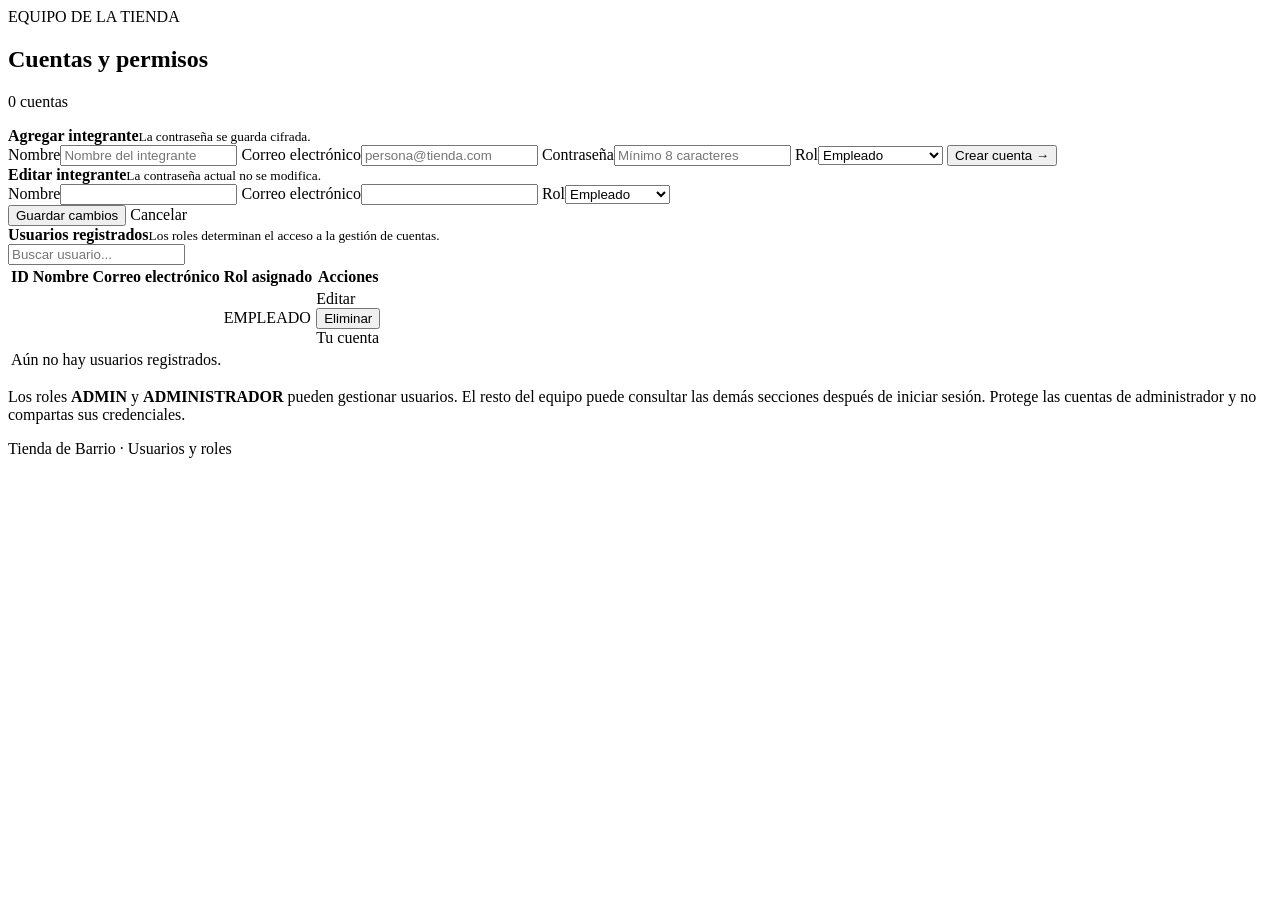
<file: src/main/resources/templates/usuarios.html>
<!DOCTYPE html>
<html lang="es" xmlns:th="http://www.thymeleaf.org">
<head th:replace="~{fragments/layout :: head('Usuarios y roles')}"></head>
<body>
    <div class="app-shell">
        <aside th:replace="~{fragments/layout :: sidebar('usuarios')}"></aside>
        <div class="app-main">
            <header th:replace="~{fragments/layout :: pageHeader('Usuarios y roles', 'El acceso a esta sección está reservado para administradores.')}"></header>
            <main class="content">
                <section class="section-block">
                    <div class="section-heading">
                        <div><span class="eyebrow">EQUIPO DE LA TIENDA</span><h2>Cuentas y permisos</h2></div>
                        <span class="list-count" th:text="${#lists.size(usuarios)} + ' cuentas'">0 cuentas</span>
                    </div>
                    <p class="form-feedback form-feedback-error" th:if="${errorUsuario}" th:text="${errorUsuario}" role="alert"></p>
                    <p class="form-feedback form-feedback-success" th:if="${exitoUsuario}" th:text="${exitoUsuario}" role="status"></p>
                    <div class="table-card user-create-card">
                        <div class="table-toolbar"><div class="table-title"><strong>Agregar integrante</strong><small>La contraseña se guarda cifrada.</small></div></div>
                        <form class="user-create-form" th:action="@{/web/usuarios}" th:object="${nuevoUsuario}" method="post">
                            <input type="hidden" th:name="${_csrf.parameterName}" th:value="${_csrf.token}">
                            <label>Nombre<input th:field="*{nombre}" type="text" autocomplete="name" maxlength="120" placeholder="Nombre del integrante" required></label>
                            <label>Correo electrónico<input th:field="*{correo}" type="email" autocomplete="email" maxlength="190" placeholder="persona@tienda.com" required></label>
                            <label>Contraseña<input th:field="*{contrasena}" type="password" autocomplete="new-password" minlength="8" placeholder="Mínimo 8 caracteres" required></label>
                            <label>Rol<select th:field="*{rol}" required><option value="" disabled>Selecciona un rol</option><option value="EMPLEADO">Empleado</option><option value="ADMINISTRADOR">Administrador</option></select></label>
                            <button class="button button-primary user-create-submit" type="submit">Crear cuenta <span aria-hidden="true">→</span></button>
                        </form>
                    </div>
                    <div class="table-card user-create-card" th:if="${usuarioEditar}">
                        <div class="table-toolbar"><div class="table-title"><strong>Editar integrante</strong><small>La contraseña actual no se modifica.</small></div></div>
                        <form class="user-create-form" th:action="@{/web/usuarios/{id}/editar(id=${usuarioEditar.idUsuario})}"
                                th:object="${usuarioEditar}" method="post">
                            <input type="hidden" th:name="${_csrf.parameterName}" th:value="${_csrf.token}">
                            <label>Nombre<input th:field="*{nombre}" type="text" autocomplete="name" maxlength="120" required></label>
                            <label>Correo electrónico<input th:field="*{correo}" type="email" autocomplete="email" maxlength="190" required></label>
                            <label>Rol<select th:field="*{rol}" required><option value="EMPLEADO">Empleado</option><option value="ADMINISTRADOR">Administrador</option></select></label>
                            <div class="user-edit-actions">
                                <button class="button button-primary user-create-submit" type="submit">Guardar cambios</button>
                                <a class="table-link" th:href="@{/web/usuarios}">Cancelar</a>
                            </div>
                        </form>
                    </div>
                    <div class="table-card">
                        <div class="table-toolbar">
                            <div class="table-title"><strong>Usuarios registrados</strong><small>Los roles determinan el acceso a la gestión de cuentas.</small></div>
                            <input class="table-search" type="search" placeholder="Buscar usuario..." aria-label="Buscar usuarios" data-table-filter="#tabla-usuarios">
                        </div>
                        <div class="table-scroll">
                            <table id="tabla-usuarios">
                                <thead><tr><th>ID</th><th>Nombre</th><th>Correo electrónico</th><th>Rol asignado</th><th>Acciones</th></tr></thead>
                                <tbody>
                                    <tr th:each="usuario : ${usuarios}" data-search-row>
                                        <td class="table-id" th:text="${usuario.idUsuario}"></td>
                                        <td><strong th:text="${usuario.nombre}"></strong></td>
                                        <td th:text="${usuario.correo}"></td>
                                        <td><span class="role-badge" th:text="${usuario.rol}">EMPLEADO</span></td>
                                        <td>
                                            <div class="user-actions">
                                            <a class="table-link" th:href="@{/web/usuarios/{id}/editar(id=${usuario.idUsuario})}">Editar</a>
                                            <form th:if="${usuario.correo != correoSesion}" th:action="@{/web/usuarios/{id}/eliminar(id=${usuario.idUsuario})}" method="post" data-confirm-delete>
                                                <input type="hidden" th:name="${_csrf.parameterName}" th:value="${_csrf.token}">
                                                <button class="table-danger" type="submit">Eliminar</button>
                                            </form>
                                            <span th:if="${usuario.correo == correoSesion}" class="current-user-label">Tu cuenta</span>
                                            </div>
                                        </td>
                                    </tr>
                                    <tr th:if="${#lists.isEmpty(usuarios)}"><td class="empty-state" colspan="5">Aún no hay usuarios registrados.</td></tr>
                                </tbody>
                            </table>
                        </div>
                    </div>
                    <p class="permission-note">Los roles <strong>ADMIN</strong> y <strong>ADMINISTRADOR</strong> pueden gestionar usuarios. El resto del equipo puede consultar las demás secciones después de iniciar sesión. Protege las cuentas de administrador y no compartas sus credenciales.</p>
                </section>
                <footer class="page-footer">Tienda de Barrio <span>·</span> Usuarios y roles</footer>
            </main>
        </div>
    </div>
    <script th:src="@{/js/app.js}" defer></script>
</body>
</html>
</file>
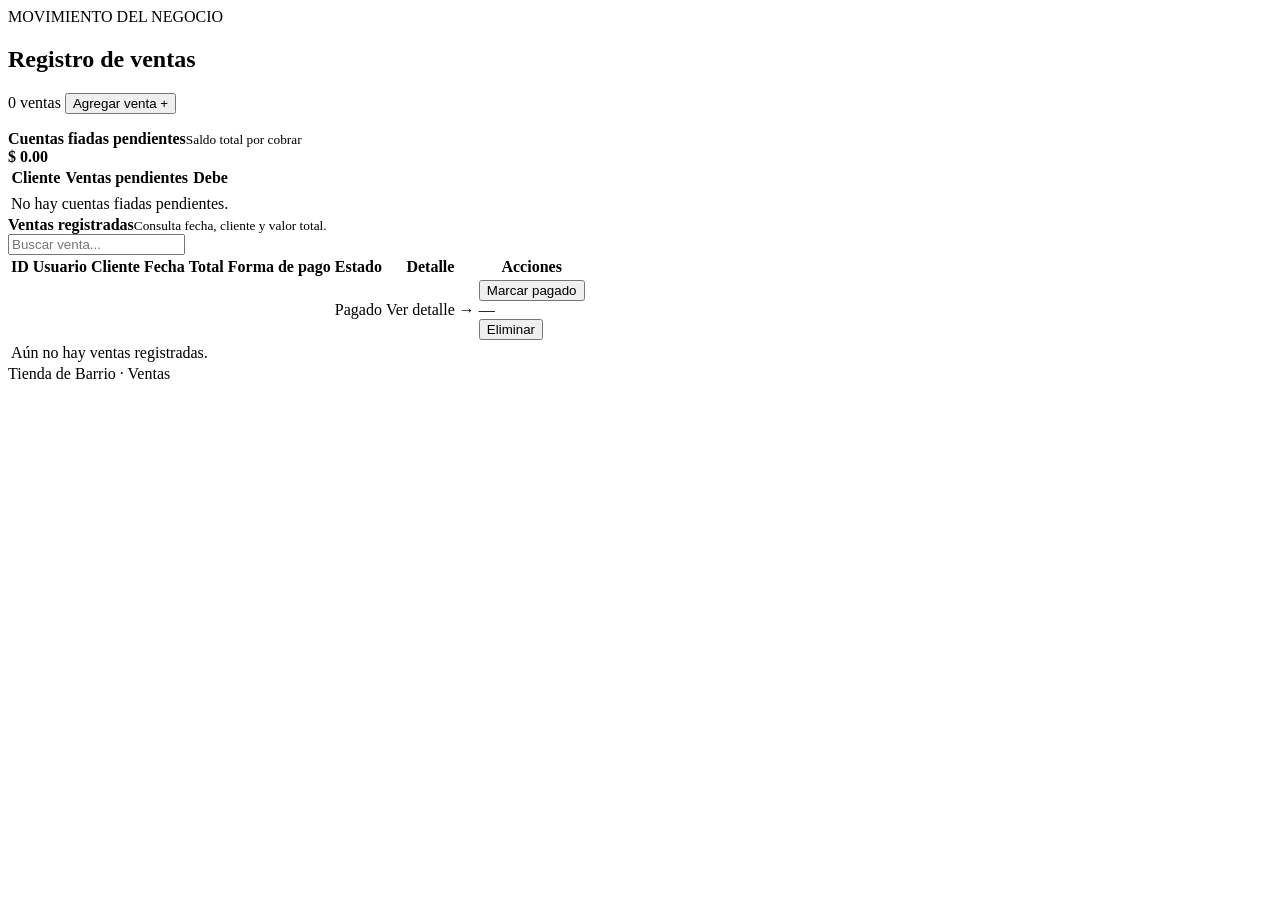
<file: src/main/resources/templates/ventas.html>
<!DOCTYPE html>
<html lang="es" xmlns:th="http://www.thymeleaf.org">
<head th:replace="~{fragments/layout :: head('Ventas')}"></head>
<body>
    <div class="app-shell">
        <aside th:replace="~{fragments/layout :: sidebar('ventas')}"></aside>
        <div class="app-main">
            <header th:replace="~{fragments/layout :: pageHeader('Ventas', 'Un vistazo claro a las ventas de tu tienda.')}"></header>
            <main class="content">
                <section class="section-block">
                    <div class="section-heading">
                        <div><span class="eyebrow">MOVIMIENTO DEL NEGOCIO</span><h2>Registro de ventas</h2></div>
                        <div class="catalog-heading-actions">
                            <span class="list-count" th:text="${#lists.size(ventas)} + ' ventas'">0 ventas</span>
                            <button class="button button-primary" type="button" data-toggle-form="#nueva-venta"
                                    aria-controls="nueva-venta" aria-expanded="false">Agregar venta <span aria-hidden="true">+</span></button>
                        </div>
                    </div>
                    <p class="form-feedback form-feedback-error" th:if="${errorVenta}" th:text="${errorVenta}" role="alert"></p>
                    <p class="form-feedback form-feedback-success" th:if="${exitoVenta}" th:text="${exitoVenta}" role="status"></p>
                    <div id="nueva-venta" class="table-card catalog-add-panel" hidden>
                        <div class="table-toolbar"><div class="table-title"><strong>Registrar venta</strong><small>El total se calcula con el precio actual y se descuentan las existencias.</small></div></div>
                        <form class="catalog-form" th:action="@{/web/ventas}" method="post">
                            <input type="hidden" th:name="${_csrf.parameterName}" th:value="${_csrf.token}">
                            <label>Cliente<select name="idCliente" required>
                                <option value="" disabled selected>Selecciona un cliente</option>
                                <option th:each="cliente : ${clientes}" th:value="${cliente.idCliente}" th:text="${cliente.nombre + ' · ' + cliente.telefono}"></option>
                            </select></label>
                            <label>Forma de pago<select name="fiado" required>
                                <option value="false" selected>Contado · pagado</option>
                                <option value="true">Fiado · pendiente</option>
                            </select></label>
                            <div class="operation-lines" id="lineas-venta" data-operation-lines>
                                <div class="operation-line sale-line" data-operation-line>
                                    <label>Producto<select name="idsProducto" required>
                                        <option value="" disabled selected>Selecciona un producto</option>
                                        <option th:each="producto : ${productos}" th:value="${producto.idProducto}"
                                                th:text="${producto.nombre + ' · stock: ' + producto.cantidad + ' · $' + #numbers.formatDecimal(producto.precio, 1, 2)}"></option>
                                    </select></label>
                                    <label>Cantidad<input name="cantidades" type="number" min="1" value="1" data-default-value="1" required></label>
                                    <button class="table-danger" type="button" data-remove-line aria-label="Quitar producto">Quitar</button>
                                </div>
                            </div>
                            <div class="operation-form-actions">
                                <button class="table-link" type="button" data-add-line="#lineas-venta">Agregar otro producto</button>
                                <button class="button button-primary catalog-submit" type="submit">Guardar venta</button>
                            </div>
                        </form>
                    </div>
                    <div class="table-card debt-summary">
                        <div class="table-toolbar">
                            <div class="table-title"><strong>Cuentas fiadas pendientes</strong><small>Saldo total por cobrar</small></div>
                            <strong class="list-count" th:text="${'$ ' + #numbers.formatDecimal(totalFiadoPendiente, 1, 2)}">$ 0.00</strong>
                        </div>
                        <div class="table-scroll">
                            <table>
                                <thead><tr><th>Cliente</th><th>Ventas pendientes</th><th>Debe</th></tr></thead>
                                <tbody>
                                    <tr th:each="fiado : ${fiadosPendientes}">
                                        <td><strong th:text="${fiado.nombreCliente}"></strong></td>
                                        <td th:text="${fiado.ventasPendientes}"></td>
                                        <td th:text="${'$ ' + #numbers.formatDecimal(fiado.saldoPendiente, 1, 2)}"></td>
                                    </tr>
                                    <tr th:if="${#lists.isEmpty(fiadosPendientes)}"><td class="empty-state" colspan="3">No hay cuentas fiadas pendientes.</td></tr>
                                </tbody>
                            </table>
                        </div>
                    </div>
                    <div class="table-card">
                        <div class="table-toolbar">
                            <div class="table-title"><strong>Ventas registradas</strong><small>Consulta fecha, cliente y valor total.</small></div>
                            <input class="table-search" type="search" placeholder="Buscar venta..." aria-label="Buscar ventas" data-table-filter="#tabla-ventas">
                        </div>
                        <div class="table-scroll">
                            <table id="tabla-ventas">
                                <thead><tr><th>ID</th><th>Usuario</th><th>Cliente</th><th>Fecha</th><th>Total</th><th>Forma de pago</th><th>Estado</th><th>Detalle</th><th>Acciones</th></tr></thead>
                                <tbody>
                                    <tr th:each="venta : ${ventas}" data-search-row>
                                        <td class="table-id" th:text="${venta.idVenta}"></td>
                                        <td th:text="${venta.idUsuario}"></td>
                                        <td th:text="${venta.nombreCliente != null ? venta.nombreCliente : 'Cliente eliminado'}"></td>
                                        <td th:text="${venta.fecha != null ? #strings.substring(venta.fecha.toString(), 0, 10) : '—'}"></td>
                                        <td th:text="${'$ ' + #numbers.formatDecimal(venta.total, 1, 2)}"></td>
                                        <td th:text="${venta.fiado ? 'Fiado' : 'Contado'}"></td>
                                        <td><span class="payment-status" th:classappend="${venta.fiado and !venta.pagado} ? ' is-pending' : ' is-paid'"
                                                th:text="${venta.pagado ? 'Pagado' : 'Pendiente'}">Pagado</span></td>
                                        <td><a class="table-link" th:href="@{/web/ventas/{id}/detalles(id=${venta.idVenta})}">Ver detalle <span aria-hidden="true">→</span></a></td>
                                        <td>
                                            <div class="user-actions">
                                                <form th:if="${venta.fiado and !venta.pagado}" th:action="@{/web/ventas/{id}/pagar(id=${venta.idVenta})}" method="post">
                                                    <input type="hidden" th:name="${_csrf.parameterName}" th:value="${_csrf.token}">
                                                    <button class="table-link payment-action" type="submit">Marcar pagado</button>
                                                </form>
                                                <span th:if="${!venta.fiado or venta.pagado}" class="current-user-label">—</span>
                                                <form th:if="${esAdministrador}" th:action="@{/web/ventas/{id}/eliminar(id=${venta.idVenta})}"
                                                      method="post" data-confirm-delete
                                                      data-confirm-message="¿Eliminar esta venta? Sus productos se devolverán al inventario.">
                                                    <input type="hidden" th:name="${_csrf.parameterName}" th:value="${_csrf.token}">
                                                    <button class="table-danger" type="submit">Eliminar</button>
                                                </form>
                                            </div>
                                        </td>
                                    </tr>
                                    <tr th:if="${#lists.isEmpty(ventas)}"><td class="empty-state" colspan="9">Aún no hay ventas registradas.</td></tr>
                                </tbody>
                            </table>
                        </div>
                    </div>
                </section>
                <footer class="page-footer">Tienda de Barrio <span>·</span> Ventas</footer>
            </main>
        </div>
    </div>
    <script th:src="@{/js/app.js}" defer></script>
</body>
</html>
</file>
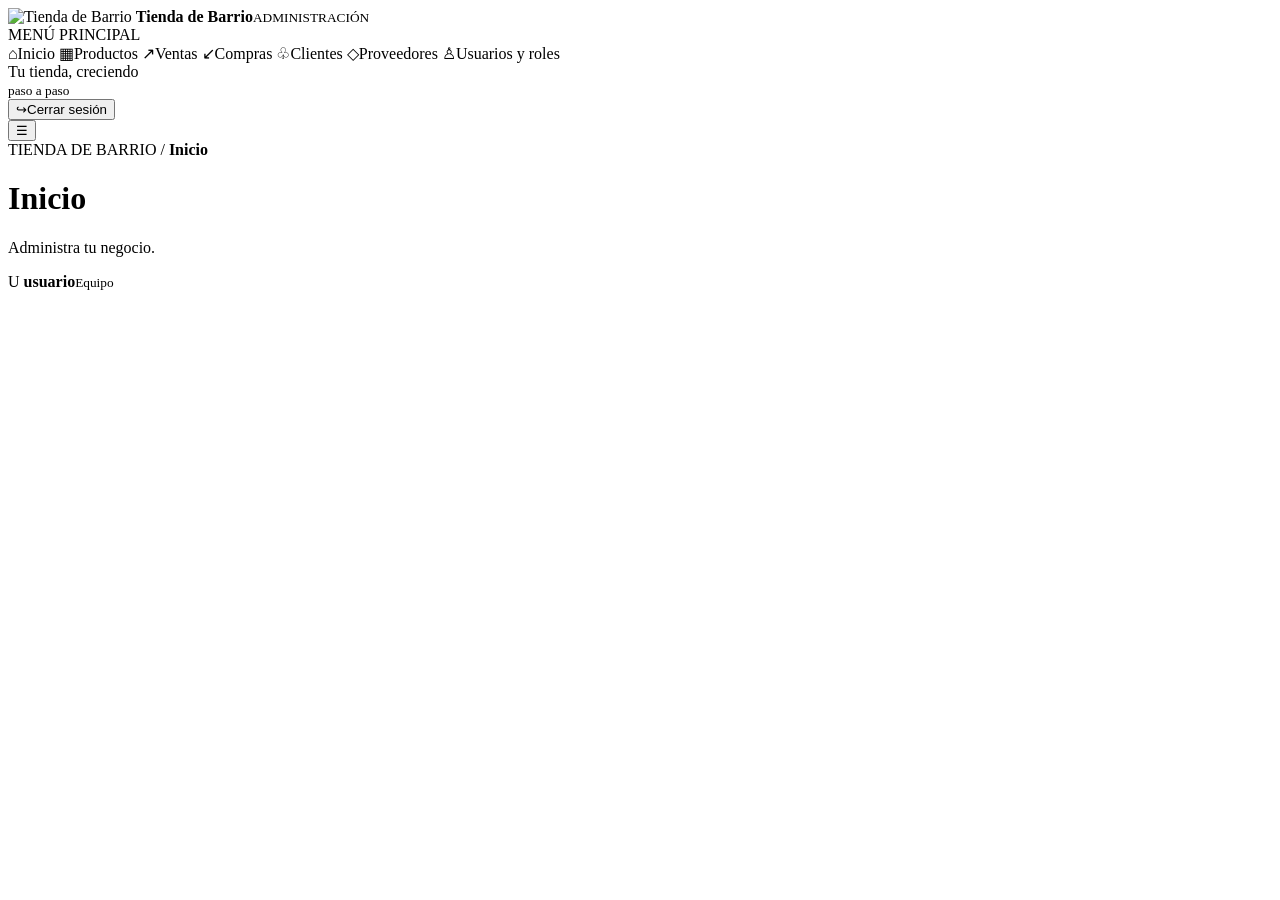
<file: src/main/resources/templates/fragments/layout.html>
<!DOCTYPE html>
<html lang="es" xmlns:th="http://www.thymeleaf.org">
<head th:fragment="head(pageTitle)">
    <meta charset="UTF-8">
    <meta name="viewport" content="width=device-width, initial-scale=1">
    <meta name="theme-color" content="#f5f1e7">
    <title th:text="${pageTitle} + ' | Tienda de Barrio'">Tienda de Barrio</title>
    <link rel="stylesheet" th:href="@{/css/app.css}">
</head>
<body>
    <aside class="sidebar" th:fragment="sidebar(activePage)">
        <a class="brand" th:href="@{/}" aria-label="Ir al inicio">
            <img class="brand-logo" th:src="@{/images/logotipo.png}" alt="Tienda de Barrio">
            <span class="brand-copy"><strong>Tienda de Barrio</strong><small>ADMINISTRACIÓN</small></span>
        </a>
        <div class="nav-caption">MENÚ PRINCIPAL</div>
        <nav class="main-nav" aria-label="Navegación principal">
            <a th:href="@{/}" th:classappend="${activePage == 'inicio'} ? 'active' : ''"><span class="nav-symbol">⌂</span>Inicio</a>
            <a th:href="@{/web/productos}" th:classappend="${activePage == 'productos'} ? 'active' : ''"><span class="nav-symbol">▦</span>Productos</a>
            <a th:href="@{/web/ventas}" th:classappend="${activePage == 'ventas'} ? 'active' : ''"><span class="nav-symbol">↗</span>Ventas</a>
            <a th:href="@{/web/compras}" th:classappend="${activePage == 'compras'} ? 'active' : ''"><span class="nav-symbol">↙</span>Compras</a>
            <a th:href="@{/web/clientes}" th:classappend="${activePage == 'clientes'} ? 'active' : ''"><span class="nav-symbol">♧</span>Clientes</a>
            <a th:href="@{/web/proveedores}" th:classappend="${activePage == 'proveedores'} ? 'active' : ''"><span class="nav-symbol">◇</span>Proveedores</a>
            <a th:if="${esAdministrador}" th:href="@{/web/usuarios}" th:classappend="${activePage == 'usuarios'} ? 'active' : ''"><span class="nav-symbol">♙</span>Usuarios y roles</a>
        </nav>
        <div class="sidebar-bottom">
            <div class="sidebar-note"><span class="status-dot"></span><span>Tu tienda, creciendo<br><small>paso a paso</small></span></div>
            <form th:action="@{/logout}" method="post">
                <input type="hidden" th:name="${_csrf.parameterName}" th:value="${_csrf.token}">
                <button class="logout-button" type="submit"><span class="nav-symbol">↪</span>Cerrar sesión</button>
            </form>
        </div>
    </aside>

    <header class="topbar" th:fragment="pageHeader(pageTitle, pageDescription)">
        <button class="menu-toggle" type="button" aria-label="Abrir menú" aria-expanded="false" data-menu-toggle>☰</button>
        <div class="topbar-heading">
            <span class="breadcrumb">TIENDA DE BARRIO <span>/</span> <b th:text="${pageTitle}">Inicio</b></span>
            <h1 th:text="${pageTitle}">Inicio</h1>
            <p th:text="${pageDescription}">Administra tu negocio.</p>
        </div>
        <div class="account-chip">
            <span class="account-avatar" th:text="${#strings.substring(correoSesion, 0, 1).toUpperCase()}">U</span>
            <span class="account-info"><strong th:text="${correoSesion}">usuario</strong><small th:text="${esAdministrador ? 'Administrador' : 'Equipo'}">Equipo</small></span>
        </div>
    </header>
</body>
</html>
</file>
